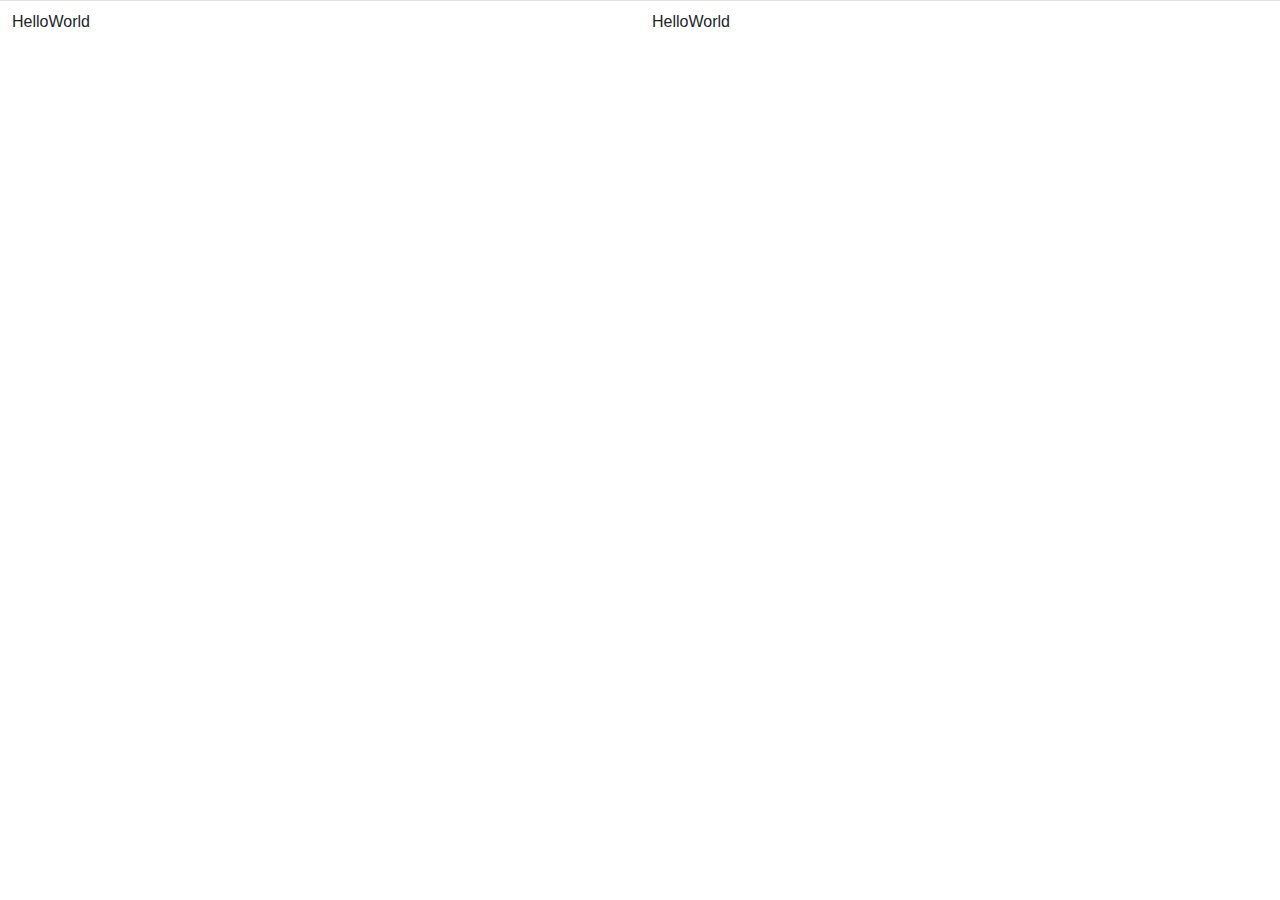
<file: AFV/email.html>
<html>
    <head>
            <link rel="stylesheet" href="https://stackpath.bootstrapcdn.com/bootstrap/4.3.1/css/bootstrap.min.css">
            <script src="https://stackpath.bootstrapcdn.com/bootstrap/4.3.1/js/bootstrap.min.js"></script>
    </head>
    <table class="table">
        <tr>
            <td>HelloWorld</td><td>HelloWorld</td>
        </tr>
    </table>
</html>
</file>
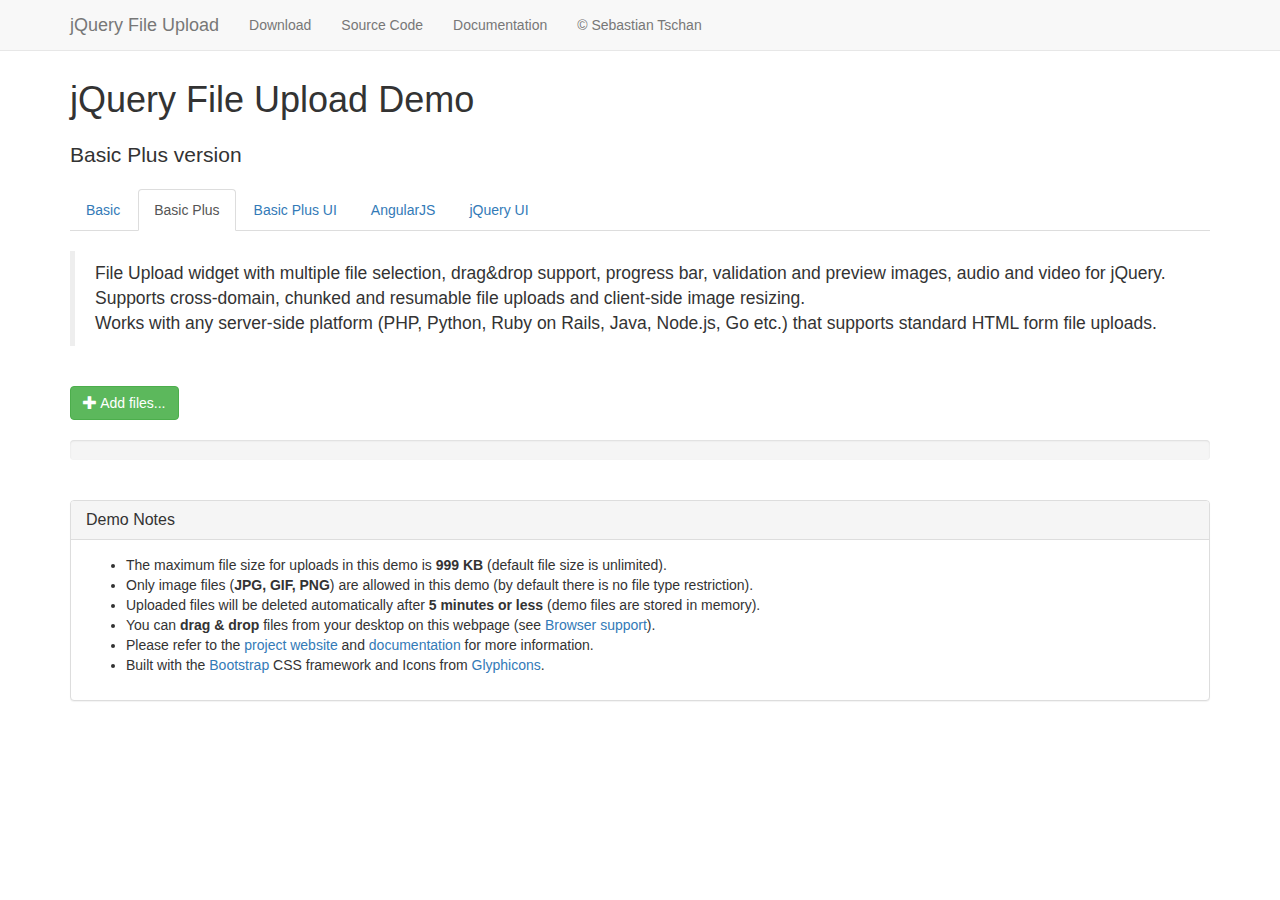
<file: AFVCadCli/basic-plus.html>
<!DOCTYPE HTML>
<!--
/*
 * jQuery File Upload Plugin Basic Plus Demo
 * https://github.com/blueimp/jQuery-File-Upload
 *
 * Copyright 2013, Sebastian Tschan
 * https://blueimp.net
 *
 * Licensed under the MIT license:
 * https://opensource.org/licenses/MIT
 */
-->
<html lang="en">
<head>
<!-- Force latest IE rendering engine or ChromeFrame if installed -->
<!--[if IE]><meta http-equiv="X-UA-Compatible" content="IE=edge,chrome=1"><![endif]-->
<meta charset="utf-8">
<title>jQuery File Upload Demo - Basic Plus version</title>
<meta name="description" content="File Upload widget with multiple file selection, drag&amp;drop support, progress bar, validation and preview images, audio and video for jQuery. Supports cross-domain, chunked and resumable file uploads. Works with any server-side platform (Google App Engine, PHP, Python, Ruby on Rails, Java, etc.) that supports standard HTML form file uploads.">
<meta name="viewport" content="width=device-width, initial-scale=1.0">
<!-- Bootstrap styles -->
<link rel="stylesheet" href="https://maxcdn.bootstrapcdn.com/bootstrap/3.3.7/css/bootstrap.min.css" integrity="sha384-BVYiiSIFeK1dGmJRAkycuHAHRg32OmUcww7on3RYdg4Va+PmSTsz/K68vbdEjh4u" crossorigin="anonymous">
<!-- Generic page styles -->
<link rel="stylesheet" href="css/style.css">
<!-- CSS to style the file input field as button and adjust the Bootstrap progress bars -->
<link rel="stylesheet" href="css/jquery.fileupload.css">
</head>
<body>
<div class="navbar navbar-default navbar-fixed-top">
    <div class="container">
        <div class="navbar-header">
            <button type="button" class="navbar-toggle" data-toggle="collapse" data-target=".navbar-fixed-top .navbar-collapse">
                <span class="icon-bar"></span>
                <span class="icon-bar"></span>
                <span class="icon-bar"></span>
            </button>
            <a class="navbar-brand" href="https://github.com/blueimp/jQuery-File-Upload">jQuery File Upload</a>
        </div>
        <div class="navbar-collapse collapse">
            <ul class="nav navbar-nav">
                <li><a href="https://github.com/blueimp/jQuery-File-Upload/tags">Download</a></li>
                <li><a href="https://github.com/blueimp/jQuery-File-Upload">Source Code</a></li>
                <li><a href="https://github.com/blueimp/jQuery-File-Upload/wiki">Documentation</a></li>
                <li><a href="https://blueimp.net">&copy; Sebastian Tschan</a></li>
            </ul>
        </div>
    </div>
</div>
<div class="container">
    <h1>jQuery File Upload Demo</h1>
    <h2 class="lead">Basic Plus version</h2>
    <ul class="nav nav-tabs">
        <li><a href="basic.html">Basic</a></li>
        <li class="active"><a href="basic-plus.html">Basic Plus</a></li>
        <li><a href="index.html">Basic Plus UI</a></li>
        <li><a href="angularjs.html">AngularJS</a></li>
        <li><a href="jquery-ui.html">jQuery UI</a></li>
    </ul>
    <br>
    <blockquote>
        <p>File Upload widget with multiple file selection, drag&amp;drop support, progress bar, validation and preview images, audio and video for jQuery.<br>
        Supports cross-domain, chunked and resumable file uploads and client-side image resizing.<br>
        Works with any server-side platform (PHP, Python, Ruby on Rails, Java, Node.js, Go etc.) that supports standard HTML form file uploads.</p>
    </blockquote>
    <br>
    <!-- The fileinput-button span is used to style the file input field as button -->
    <span class="btn btn-success fileinput-button">
        <i class="glyphicon glyphicon-plus"></i>
        <span>Add files...</span>
        <!-- The file input field used as target for the file upload widget -->
        <input id="fileupload" type="file" name="files[]" multiple>
    </span>
    <br>
    <br>
    <!-- The global progress bar -->
    <div id="progress" class="progress">
        <div class="progress-bar progress-bar-success"></div>
    </div>
    <!-- The container for the uploaded files -->
    <div id="files" class="files"></div>
    <br>
    <div class="panel panel-default">
        <div class="panel-heading">
            <h3 class="panel-title">Demo Notes</h3>
        </div>
        <div class="panel-body">
            <ul>
                <li>The maximum file size for uploads in this demo is <strong>999 KB</strong> (default file size is unlimited).</li>
                <li>Only image files (<strong>JPG, GIF, PNG</strong>) are allowed in this demo (by default there is no file type restriction).</li>
                <li>Uploaded files will be deleted automatically after <strong>5 minutes or less</strong> (demo files are stored in memory).</li>
                <li>You can <strong>drag &amp; drop</strong> files from your desktop on this webpage (see <a href="https://github.com/blueimp/jQuery-File-Upload/wiki/Browser-support">Browser support</a>).</li>
                <li>Please refer to the <a href="https://github.com/blueimp/jQuery-File-Upload">project website</a> and <a href="https://github.com/blueimp/jQuery-File-Upload/wiki">documentation</a> for more information.</li>
                <li>Built with the <a href="http://getbootstrap.com/">Bootstrap</a> CSS framework and Icons from <a href="http://glyphicons.com/">Glyphicons</a>.</li>
            </ul>
        </div>
    </div>
</div>
<script src="https://ajax.googleapis.com/ajax/libs/jquery/3.2.1/jquery.min.js" integrity="sha384-xBuQ/xzmlsLoJpyjoggmTEz8OWUFM0/RC5BsqQBDX2v5cMvDHcMakNTNrHIW2I5f" crossorigin="anonymous"></script>
<!-- The jQuery UI widget factory, can be omitted if jQuery UI is already included -->
<script src="js/vendor/jquery.ui.widget.js"></script>
<!-- The Load Image plugin is included for the preview images and image resizing functionality -->
<script src="https://blueimp.github.io/JavaScript-Load-Image/js/load-image.all.min.js"></script> 
<!-- The Canvas to Blob plugin is included for image resizing functionality -->
<script src="https://blueimp.github.io/JavaScript-Canvas-to-Blob/js/canvas-to-blob.min.js"></script>
<!-- Bootstrap JS is not required, but included for the responsive demo navigation -->
<script src="https://maxcdn.bootstrapcdn.com/bootstrap/3.3.7/js/bootstrap.min.js" integrity="sha384-Tc5IQib027qvyjSMfHjOMaLkfuWVxZxUPnCJA7l2mCWNIpG9mGCD8wGNIcPD7Txa" crossorigin="anonymous"></script>
<!-- The Iframe Transport is required for browsers without support for XHR file uploads -->
<script src="js/jquery.iframe-transport.js"></script>
<!-- The basic File Upload plugin -->
<script src="js/jquery.fileupload.js"></script>
<!-- The File Upload processing plugin -->
<script src="js/jquery.fileupload-process.js"></script>
<!-- The File Upload image preview & resize plugin -->
<script src="js/jquery.fileupload-image.js"></script>
<!-- The File Upload audio preview plugin -->
<script src="js/jquery.fileupload-audio.js"></script>
<!-- The File Upload video preview plugin -->
<script src="js/jquery.fileupload-video.js"></script>
<!-- The File Upload validation plugin -->
<script src="js/jquery.fileupload-validate.js"></script>
<script>
/*jslint unparam: true, regexp: true */
/*global window, $ */
$(function () {
    'use strict';
    // Change this to the location of your server-side upload handler:
    var url = window.location.hostname === 'blueimp.github.io' ?
                '//jquery-file-upload.appspot.com/' : 'server/php/',
        uploadButton = $('<button/>')
            .addClass('btn btn-primary')
            .prop('disabled', true)
            .text('Processing...')
            .on('click', function () {
                var $this = $(this),
                    data = $this.data();
                $this
                    .off('click')
                    .text('Abort')
                    .on('click', function () {
                        $this.remove();
                        data.abort();
                    });
                data.submit().always(function () {
                    $this.remove();
                });
            });
    $('#fileupload').fileupload({
        url: url,
        dataType: 'json',
        autoUpload: false,
        acceptFileTypes: /(\.|\/)(gif|jpe?g|png)$/i,
        maxFileSize: 999000,
        // Enable image resizing, except for Android and Opera,
        // which actually support image resizing, but fail to
        // send Blob objects via XHR requests:
        disableImageResize: /Android(?!.*Chrome)|Opera/
            .test(window.navigator.userAgent),
        previewMaxWidth: 100,
        previewMaxHeight: 100,
        previewCrop: true
    }).on('fileuploadadd', function (e, data) {
        data.context = $('<div/>').appendTo('#files');
        $.each(data.files, function (index, file) {
            var node = $('<p/>')
                    .append($('<span/>').text(file.name));
            if (!index) {
                node
                    .append('<br>')
                    .append(uploadButton.clone(true).data(data));
            }
            node.appendTo(data.context);
        });
    }).on('fileuploadprocessalways', function (e, data) {
        var index = data.index,
            file = data.files[index],
            node = $(data.context.children()[index]);
        if (file.preview) {
            node
                .prepend('<br>')
                .prepend(file.preview);
        }
        if (file.error) {
            node
                .append('<br>')
                .append($('<span class="text-danger"/>').text(file.error));
        }
        if (index + 1 === data.files.length) {
            data.context.find('button')
                .text('Upload')
                .prop('disabled', !!data.files.error);
        }
    }).on('fileuploadprogressall', function (e, data) {
        var progress = parseInt(data.loaded / data.total * 100, 10);
        $('#progress .progress-bar').css(
            'width',
            progress + '%'
        );
    }).on('fileuploaddone', function (e, data) {
        $.each(data.result.files, function (index, file) {
            if (file.url) {
                var link = $('<a>')
                    .attr('target', '_blank')
                    .prop('href', file.url);
                $(data.context.children()[index])
                    .wrap(link);
            } else if (file.error) {
                var error = $('<span class="text-danger"/>').text(file.error);
                $(data.context.children()[index])
                    .append('<br>')
                    .append(error);
            }
        });
    }).on('fileuploadfail', function (e, data) {
        $.each(data.files, function (index) {
            var error = $('<span class="text-danger"/>').text('File upload failed.');
            $(data.context.children()[index])
                .append('<br>')
                .append(error);
        });
    }).prop('disabled', !$.support.fileInput)
        .parent().addClass($.support.fileInput ? undefined : 'disabled');
});
</script>
</body>
</html>
</file>
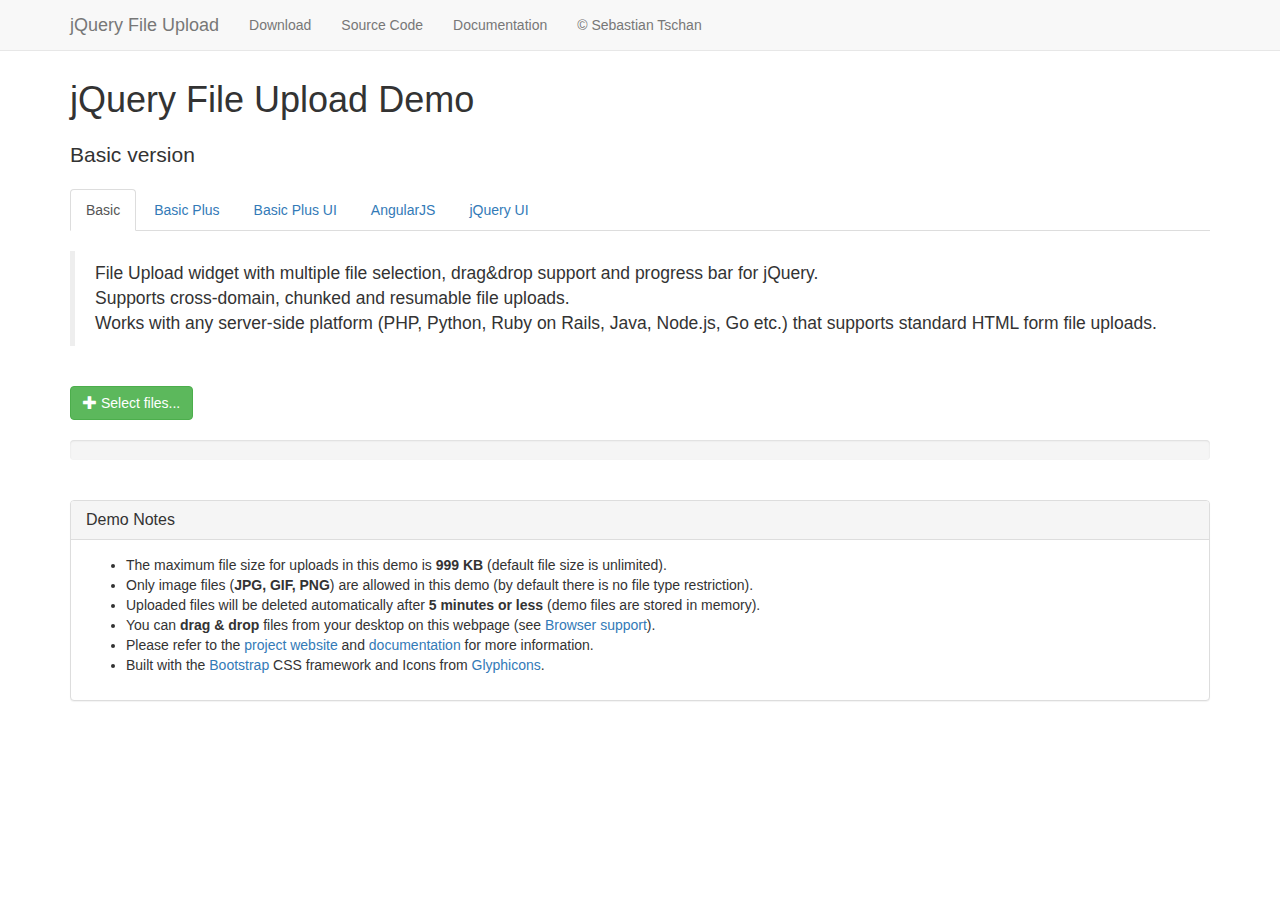
<file: AFVCadCli/basic.html>
<!DOCTYPE HTML>
<!--
/*
 * jQuery File Upload Plugin Basic Demo
 * https://github.com/blueimp/jQuery-File-Upload
 *
 * Copyright 2013, Sebastian Tschan
 * https://blueimp.net
 *
 * Licensed under the MIT license:
 * https://opensource.org/licenses/MIT
 */
-->
<html lang="en">
<head>
<!-- Force latest IE rendering engine or ChromeFrame if installed -->
<!--[if IE]><meta http-equiv="X-UA-Compatible" content="IE=edge,chrome=1"><![endif]-->
<meta charset="utf-8">
<title>jQuery File Upload Demo - Basic version</title>
<meta name="description" content="File Upload widget with multiple file selection, drag&amp;drop support and progress bar for jQuery. Supports cross-domain, chunked and resumable file uploads. Works with any server-side platform (PHP, Python, Ruby on Rails, Java, Node.js, Go etc.) that supports standard HTML form file uploads.">
<meta name="viewport" content="width=device-width, initial-scale=1.0">
<!-- Bootstrap styles -->
<link rel="stylesheet" href="https://maxcdn.bootstrapcdn.com/bootstrap/3.3.7/css/bootstrap.min.css" integrity="sha384-BVYiiSIFeK1dGmJRAkycuHAHRg32OmUcww7on3RYdg4Va+PmSTsz/K68vbdEjh4u" crossorigin="anonymous">
<!-- Generic page styles -->
<link rel="stylesheet" href="css/style.css">
<!-- CSS to style the file input field as button and adjust the Bootstrap progress bars -->
<link rel="stylesheet" href="css/jquery.fileupload.css">
</head>
<body>
<div class="navbar navbar-default navbar-fixed-top">
    <div class="container">
        <div class="navbar-header">
            <button type="button" class="navbar-toggle" data-toggle="collapse" data-target=".navbar-fixed-top .navbar-collapse">
                <span class="icon-bar"></span>
                <span class="icon-bar"></span>
                <span class="icon-bar"></span>
            </button>
            <a class="navbar-brand" href="https://github.com/blueimp/jQuery-File-Upload">jQuery File Upload</a>
        </div>
        <div class="navbar-collapse collapse">
            <ul class="nav navbar-nav">
                <li><a href="https://github.com/blueimp/jQuery-File-Upload/tags">Download</a></li>
                <li><a href="https://github.com/blueimp/jQuery-File-Upload">Source Code</a></li>
                <li><a href="https://github.com/blueimp/jQuery-File-Upload/wiki">Documentation</a></li>
                <li><a href="https://blueimp.net">&copy; Sebastian Tschan</a></li>
            </ul>
        </div>
    </div>
</div>
<div class="container">
    <h1>jQuery File Upload Demo</h1>
    <h2 class="lead">Basic version</h2>
    <ul class="nav nav-tabs">
        <li class="active"><a href="basic.html">Basic</a></li>
        <li><a href="basic-plus.html">Basic Plus</a></li>
        <li><a href="index.html">Basic Plus UI</a></li>
        <li><a href="angularjs.html">AngularJS</a></li>
        <li><a href="jquery-ui.html">jQuery UI</a></li>
    </ul>
    <br>
    <blockquote>
        <p>File Upload widget with multiple file selection, drag&amp;drop support and progress bar for jQuery.<br>
        Supports cross-domain, chunked and resumable file uploads.<br>
        Works with any server-side platform (PHP, Python, Ruby on Rails, Java, Node.js, Go etc.) that supports standard HTML form file uploads.</p>
    </blockquote>
    <br>
    <!-- The fileinput-button span is used to style the file input field as button -->
    <span class="btn btn-success fileinput-button">
        <i class="glyphicon glyphicon-plus"></i>
        <span>Select files...</span>
        <!-- The file input field used as target for the file upload widget -->
        <input id="fileupload" type="file" name="files[]" multiple>
    </span>
    <br>
    <br>
    <!-- The global progress bar -->
    <div id="progress" class="progress">
        <div class="progress-bar progress-bar-success"></div>
    </div>
    <!-- The container for the uploaded files -->
    <div id="files" class="files"></div>
    <br>
    <div class="panel panel-default">
        <div class="panel-heading">
            <h3 class="panel-title">Demo Notes</h3>
        </div>
        <div class="panel-body">
            <ul>
                <li>The maximum file size for uploads in this demo is <strong>999 KB</strong> (default file size is unlimited).</li>
                <li>Only image files (<strong>JPG, GIF, PNG</strong>) are allowed in this demo (by default there is no file type restriction).</li>
                <li>Uploaded files will be deleted automatically after <strong>5 minutes or less</strong> (demo files are stored in memory).</li>
                <li>You can <strong>drag &amp; drop</strong> files from your desktop on this webpage (see <a href="https://github.com/blueimp/jQuery-File-Upload/wiki/Browser-support">Browser support</a>).</li>
                <li>Please refer to the <a href="https://github.com/blueimp/jQuery-File-Upload">project website</a> and <a href="https://github.com/blueimp/jQuery-File-Upload/wiki">documentation</a> for more information.</li>
                <li>Built with the <a href="http://getbootstrap.com/">Bootstrap</a> CSS framework and Icons from <a href="http://glyphicons.com/">Glyphicons</a>.</li>
            </ul>
        </div>
    </div>
</div>
<script src="https://ajax.googleapis.com/ajax/libs/jquery/3.2.1/jquery.min.js" integrity="sha384-xBuQ/xzmlsLoJpyjoggmTEz8OWUFM0/RC5BsqQBDX2v5cMvDHcMakNTNrHIW2I5f" crossorigin="anonymous"></script>
<!-- The jQuery UI widget factory, can be omitted if jQuery UI is already included -->
<script src="js/vendor/jquery.ui.widget.js"></script>
<!-- The Iframe Transport is required for browsers without support for XHR file uploads -->
<script src="js/jquery.iframe-transport.js"></script>
<!-- The basic File Upload plugin -->
<script src="js/jquery.fileupload.js"></script>
<!-- Bootstrap JS is not required, but included for the responsive demo navigation -->
<script src="https://maxcdn.bootstrapcdn.com/bootstrap/3.3.7/js/bootstrap.min.js" integrity="sha384-Tc5IQib027qvyjSMfHjOMaLkfuWVxZxUPnCJA7l2mCWNIpG9mGCD8wGNIcPD7Txa" crossorigin="anonymous"></script>
<script>
/*jslint unparam: true */
/*global window, $ */
$(function () {
    'use strict';
    // Change this to the location of your server-side upload handler:
    var url = window.location.hostname === 'blueimp.github.io' ?
                '//jquery-file-upload.appspot.com/' : 'server/php/';
    $('#fileupload').fileupload({
        url: url,
        dataType: 'json',
        done: function (e, data) {
            $.each(data.result.files, function (index, file) {
                $('<p/>').text(file.name).appendTo('#files');
            });
        },
        progressall: function (e, data) {
            var progress = parseInt(data.loaded / data.total * 100, 10);
            $('#progress .progress-bar').css(
                'width',
                progress + '%'
            );
        }
    }).prop('disabled', !$.support.fileInput)
        .parent().addClass($.support.fileInput ? undefined : 'disabled');
});
</script>
</body>
</html>
</file>
<file: AFVCadCli/css/style.css>
@charset "UTF-8";
/*
 * jQuery File Upload Plugin CSS Example
 * https://github.com/blueimp/jQuery-File-Upload
 *
 * Copyright 2013, Sebastian Tschan
 * https://blueimp.net
 *
 * Licensed under the MIT license:
 * https://opensource.org/licenses/MIT
 */

body {
  padding-top: 60px;
}
</file>
